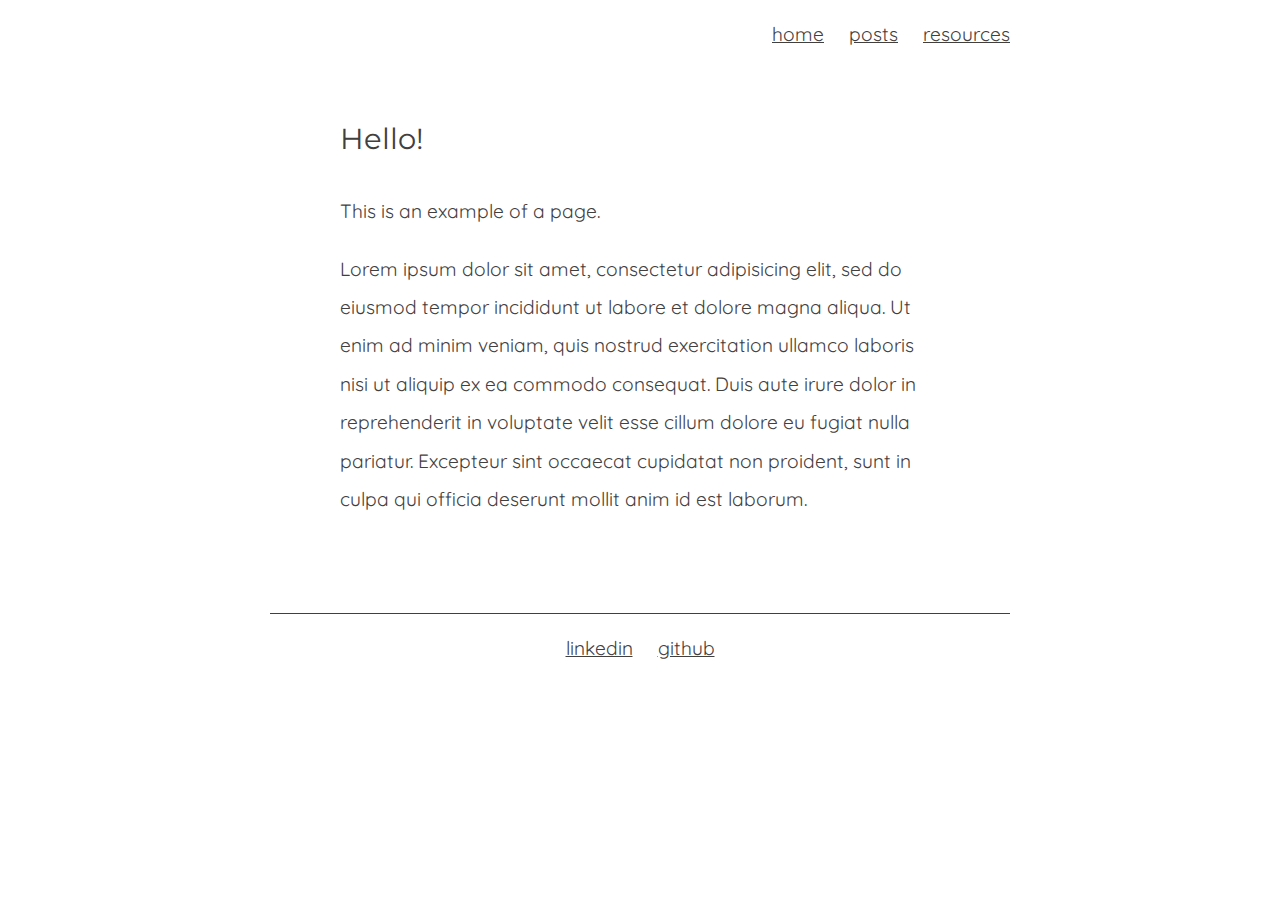
<file: index.html>
<!DOCTYPE html><html><head><meta charset="utf-8"><meta http-equiv="X-UA-Compatible" content="IE=edge"><meta name="viewport" content="width=device-width,initial-scale=1"><title>Reticulating Splines</title><meta name="description" content=""><link rel="shortcut icon" href="/favicon.ico"><link href="http://fonts.googleapis.com/css?family=Quicksand:400,700|Montserrat" rel="stylesheet" type="text/css"><link rel="stylesheet" href="/css/main.min.css"><link rel="canonical" href="/"><link rel="alternate" type="application/rss+xml" title="Reticulating Splines" href="/feed.xml"></head><body><header class="site-header"><div class="wrapper"><nav class="site-nav"><a href="#" class="menu-icon"><svg viewBox="0 0 18 15"><path fill="#424242" d="M18,1.484c0,0.82-0.665,1.484-1.484,1.484H1.484C0.665,2.969,0,2.304,0,1.484l0,0C0,0.665,0.665,0,1.484,0 h15.031C17.335,0,18,0.665,18,1.484L18,1.484z"/><path fill="#424242" d="M18,7.516C18,8.335,17.335,9,16.516,9H1.484C0.665,9,0,8.335,0,7.516l0,0c0-0.82,0.665-1.484,1.484-1.484 h15.031C17.335,6.031,18,6.696,18,7.516L18,7.516z"/><path fill="#424242" d="M18,13.516C18,14.335,17.335,15,16.516,15H1.484C0.665,15,0,14.335,0,13.516l0,0 c0-0.82,0.665-1.484,1.484-1.484h15.031C17.335,12.031,18,12.696,18,13.516L18,13.516z"/></svg></a><div class="trigger"><a class="page-link ajax-link" href="/">Home</a> <a class="page-link ajax-link" href="/posts/">Posts</a> <a class="page-link ajax-link" href="/resources/">Resources</a></div></nav></div></header><div class="page-content"><div class="text-wrapper"><h2>Hello!</h2><p>This is an example of a page.</p><p>Lorem ipsum dolor sit amet, consectetur adipisicing elit, sed do eiusmod tempor incididunt ut labore et dolore magna aliqua. Ut enim ad minim veniam, quis nostrud exercitation ullamco laboris nisi ut aliquip ex ea commodo consequat. Duis aute irure dolor in reprehenderit in voluptate velit esse cillum dolore eu fugiat nulla pariatur. Excepteur sint occaecat cupidatat non proident, sunt in culpa qui officia deserunt mollit anim id est laborum.</p></div></div><footer class="site-footer" id="contact"><div class="wrapper"><p><!-- <a href="http://twitter.com/" target="_blank">twitter</a> --> <a href="http://linkedin.com/in/alex-swann" target="_blank">linkedin</a> <a href="http://github.com/alex-swann" target="_blank">github</a></p></div></footer><script src="/scripts/main.min.js"></script><script>(function(i,s,o,g,r,a,m){i['GoogleAnalyticsObject']=r;i[r]=i[r]||function(){
  (i[r].q=i[r].q||[]).push(arguments)},i[r].l=1*new Date();a=s.createElement(o),
  m=s.getElementsByTagName(o)[0];a.async=1;a.src=g;m.parentNode.insertBefore(a,m)
  })(window,document,'script','//www.google-analytics.com/analytics.js','ga');
  ga('create', 'UA-4625737-6', 'auto');
  ga('send', 'pageview');</script></body></html>
</file>
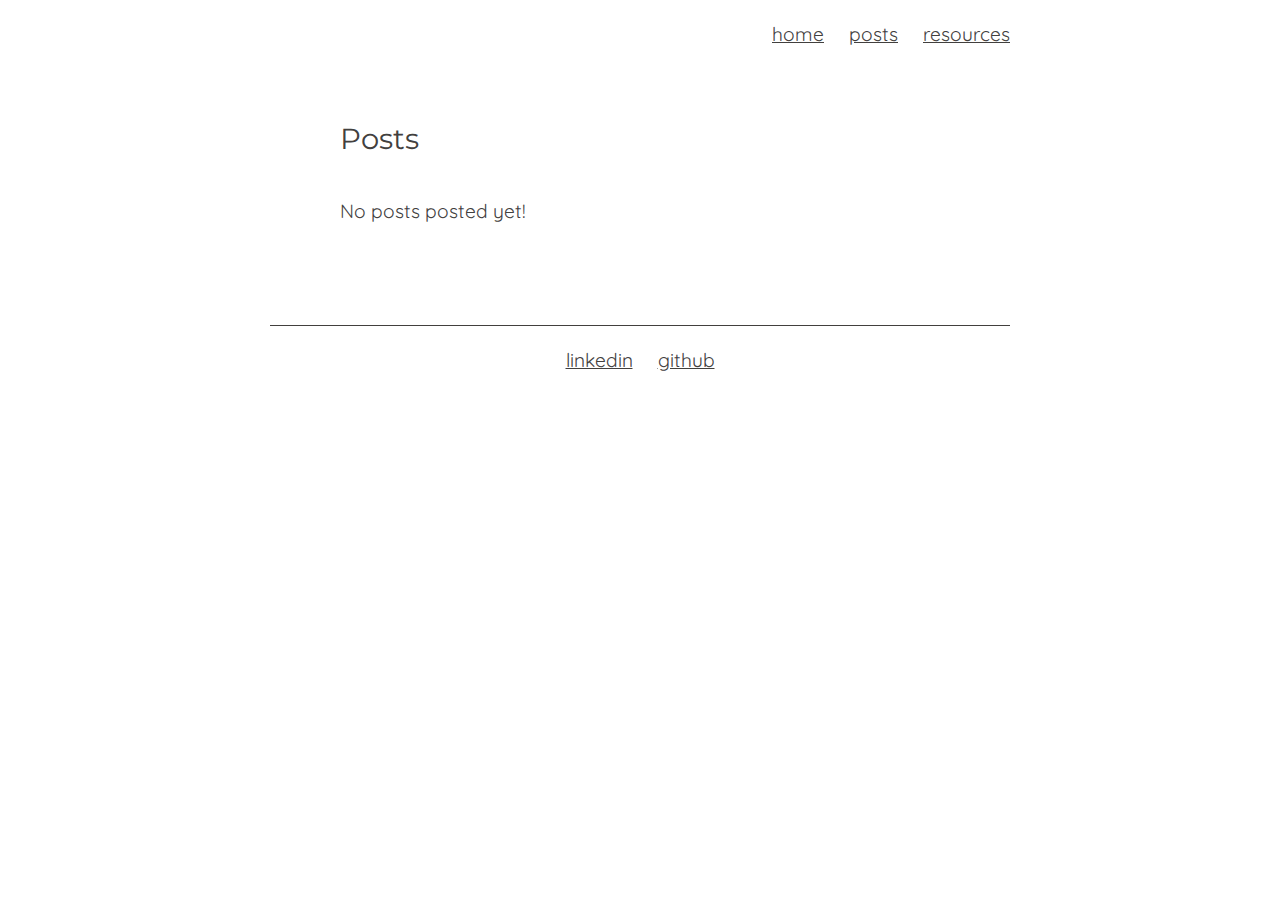
<file: posts/index.html>
<!DOCTYPE html><html><head><meta charset="utf-8"><meta http-equiv="X-UA-Compatible" content="IE=edge"><meta name="viewport" content="width=device-width,initial-scale=1"><title>Reticulating Splines</title><meta name="description" content=""><link rel="shortcut icon" href="/favicon.ico"><link href="http://fonts.googleapis.com/css?family=Quicksand:400,700|Montserrat" rel="stylesheet" type="text/css"><link rel="stylesheet" href="/css/main.min.css"><link rel="canonical" href="/posts/"><link rel="alternate" type="application/rss+xml" title="Reticulating Splines" href="/feed.xml"></head><body><header class="site-header"><div class="wrapper"><nav class="site-nav"><a href="#" class="menu-icon"><svg viewBox="0 0 18 15"><path fill="#424242" d="M18,1.484c0,0.82-0.665,1.484-1.484,1.484H1.484C0.665,2.969,0,2.304,0,1.484l0,0C0,0.665,0.665,0,1.484,0 h15.031C17.335,0,18,0.665,18,1.484L18,1.484z"/><path fill="#424242" d="M18,7.516C18,8.335,17.335,9,16.516,9H1.484C0.665,9,0,8.335,0,7.516l0,0c0-0.82,0.665-1.484,1.484-1.484 h15.031C17.335,6.031,18,6.696,18,7.516L18,7.516z"/><path fill="#424242" d="M18,13.516C18,14.335,17.335,15,16.516,15H1.484C0.665,15,0,14.335,0,13.516l0,0 c0-0.82,0.665-1.484,1.484-1.484h15.031C17.335,12.031,18,12.696,18,13.516L18,13.516z"/></svg></a><div class="trigger"><a class="page-link ajax-link" href="/">Home</a> <a class="page-link ajax-link" href="/posts/">Posts</a> <a class="page-link ajax-link" href="/resources/">Resources</a></div></nav></div></header><div class="page-content"><div class="text-wrapper"><!-- Choose how many full posts we'd like to display --><h2>Posts</h2><p>No posts posted yet!</p></div></div><footer class="site-footer" id="contact"><div class="wrapper"><p><!-- <a href="http://twitter.com/" target="_blank">twitter</a> --> <a href="http://linkedin.com/in/alex-swann" target="_blank">linkedin</a> <a href="http://github.com/alex-swann" target="_blank">github</a></p></div></footer><script src="/scripts/main.min.js"></script><script>(function(i,s,o,g,r,a,m){i['GoogleAnalyticsObject']=r;i[r]=i[r]||function(){
  (i[r].q=i[r].q||[]).push(arguments)},i[r].l=1*new Date();a=s.createElement(o),
  m=s.getElementsByTagName(o)[0];a.async=1;a.src=g;m.parentNode.insertBefore(a,m)
  })(window,document,'script','//www.google-analytics.com/analytics.js','ga');
  ga('create', 'UA-4625737-6', 'auto');
  ga('send', 'pageview');</script></body></html>
</file>
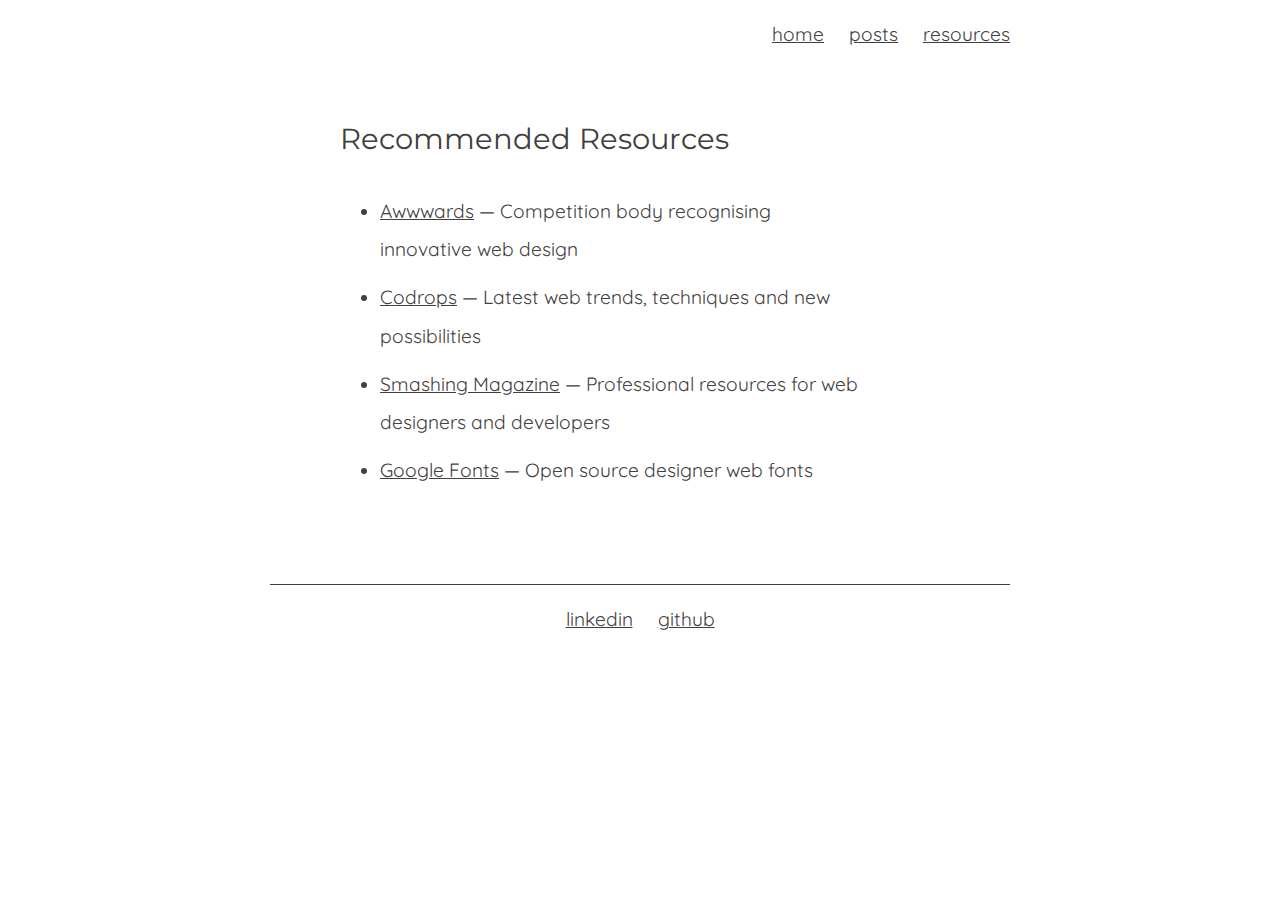
<file: resources/index.html>
<!DOCTYPE html><html><head><meta charset="utf-8"><meta http-equiv="X-UA-Compatible" content="IE=edge"><meta name="viewport" content="width=device-width,initial-scale=1"><title>Reticulating Splines</title><meta name="description" content=""><link rel="shortcut icon" href="/favicon.ico"><link href="http://fonts.googleapis.com/css?family=Quicksand:400,700|Montserrat" rel="stylesheet" type="text/css"><link rel="stylesheet" href="/css/main.min.css"><link rel="canonical" href="/resources/"><link rel="alternate" type="application/rss+xml" title="Reticulating Splines" href="/feed.xml"></head><body><header class="site-header"><div class="wrapper"><nav class="site-nav"><a href="#" class="menu-icon"><svg viewBox="0 0 18 15"><path fill="#424242" d="M18,1.484c0,0.82-0.665,1.484-1.484,1.484H1.484C0.665,2.969,0,2.304,0,1.484l0,0C0,0.665,0.665,0,1.484,0 h15.031C17.335,0,18,0.665,18,1.484L18,1.484z"/><path fill="#424242" d="M18,7.516C18,8.335,17.335,9,16.516,9H1.484C0.665,9,0,8.335,0,7.516l0,0c0-0.82,0.665-1.484,1.484-1.484 h15.031C17.335,6.031,18,6.696,18,7.516L18,7.516z"/><path fill="#424242" d="M18,13.516C18,14.335,17.335,15,16.516,15H1.484C0.665,15,0,14.335,0,13.516l0,0 c0-0.82,0.665-1.484,1.484-1.484h15.031C17.335,12.031,18,12.696,18,13.516L18,13.516z"/></svg></a><div class="trigger"><a class="page-link ajax-link" href="/">Home</a> <a class="page-link ajax-link" href="/posts/">Posts</a> <a class="page-link ajax-link" href="/resources/">Resources</a></div></nav></div></header><div class="page-content"><div class="text-wrapper"><!-- An example page demonstrating how to use YAML data --><h2>Recommended Resources</h2><ul><li><a href="http://www.awwwards.com/" target="_blank">Awwwards</a> &mdash; Competition body recognising innovative web design</li><li><a href="http://tympanus.net/codrops/" target="_blank">Codrops</a> &mdash; Latest web trends, techniques and new possibilities</li><li><a href="https://www.smashingmagazine.com/" target="_blank">Smashing Magazine</a> &mdash; Professional resources for web designers and developers</li><li><a href="https://fonts.google.com/" target="_blank">Google Fonts</a> &mdash; Open source designer web fonts</li></ul></div></div><footer class="site-footer" id="contact"><div class="wrapper"><p><!-- <a href="http://twitter.com/" target="_blank">twitter</a> --> <a href="http://linkedin.com/in/alex-swann" target="_blank">linkedin</a> <a href="http://github.com/alex-swann" target="_blank">github</a></p></div></footer><script src="/scripts/main.min.js"></script><script>(function(i,s,o,g,r,a,m){i['GoogleAnalyticsObject']=r;i[r]=i[r]||function(){
  (i[r].q=i[r].q||[]).push(arguments)},i[r].l=1*new Date();a=s.createElement(o),
  m=s.getElementsByTagName(o)[0];a.async=1;a.src=g;m.parentNode.insertBefore(a,m)
  })(window,document,'script','//www.google-analytics.com/analytics.js','ga');
  ga('create', 'UA-4625737-6', 'auto');
  ga('send', 'pageview');</script></body></html>
</file>
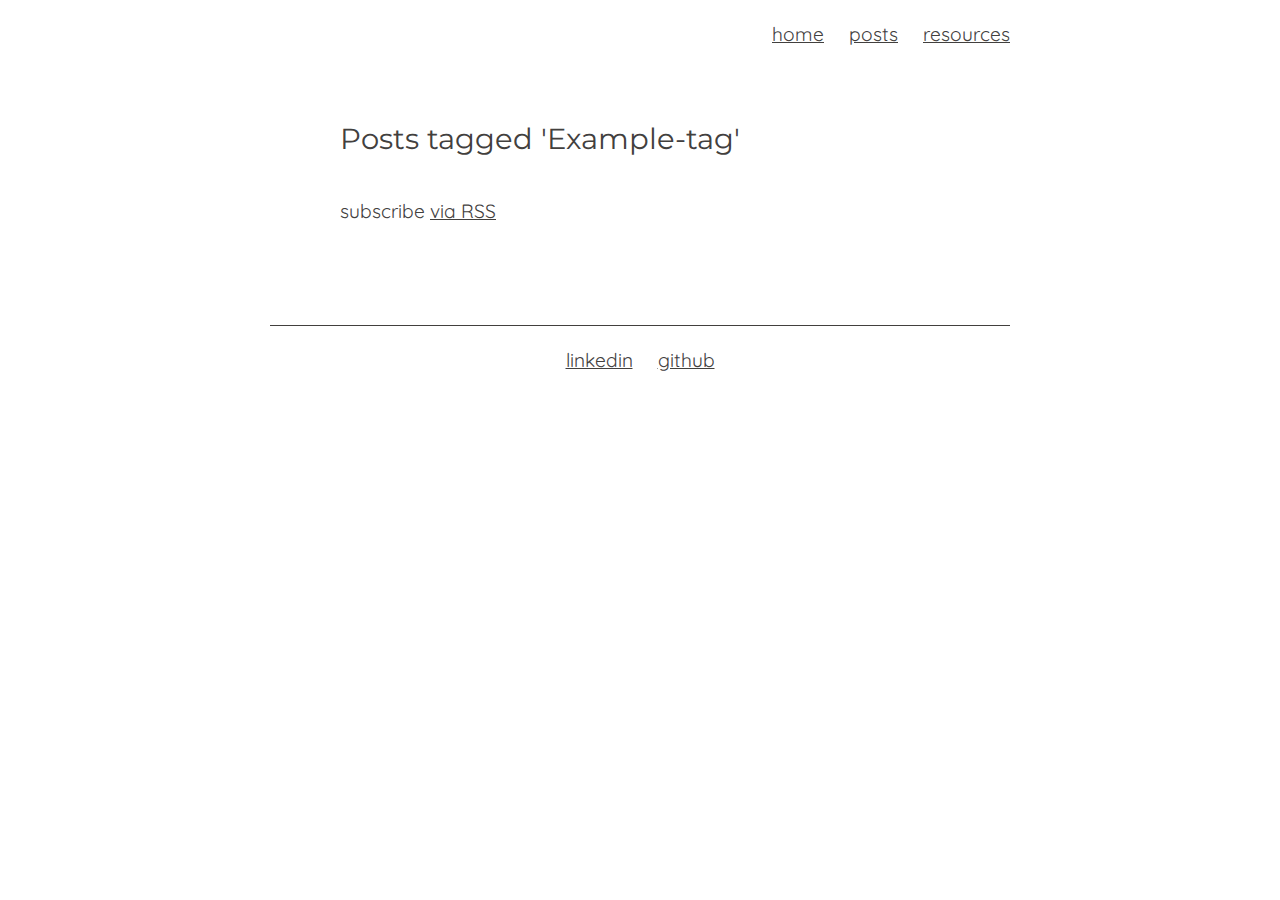
<file: posts/example-tag/index.html>
<!DOCTYPE html><html><head><meta charset="utf-8"><meta http-equiv="X-UA-Compatible" content="IE=edge"><meta name="viewport" content="width=device-width,initial-scale=1"><title>Reticulating Splines</title><meta name="description" content=""><link rel="shortcut icon" href="/favicon.ico"><link href="http://fonts.googleapis.com/css?family=Quicksand:400,700|Montserrat" rel="stylesheet" type="text/css"><link rel="stylesheet" href="/css/main.min.css"><link rel="canonical" href="/posts/example-tag/"><link rel="alternate" type="application/rss+xml" title="Reticulating Splines" href="/feed.xml"></head><body><header class="site-header"><div class="wrapper"><nav class="site-nav"><a href="#" class="menu-icon"><svg viewBox="0 0 18 15"><path fill="#424242" d="M18,1.484c0,0.82-0.665,1.484-1.484,1.484H1.484C0.665,2.969,0,2.304,0,1.484l0,0C0,0.665,0.665,0,1.484,0 h15.031C17.335,0,18,0.665,18,1.484L18,1.484z"/><path fill="#424242" d="M18,7.516C18,8.335,17.335,9,16.516,9H1.484C0.665,9,0,8.335,0,7.516l0,0c0-0.82,0.665-1.484,1.484-1.484 h15.031C17.335,6.031,18,6.696,18,7.516L18,7.516z"/><path fill="#424242" d="M18,13.516C18,14.335,17.335,15,16.516,15H1.484C0.665,15,0,14.335,0,13.516l0,0 c0-0.82,0.665-1.484,1.484-1.484h15.031C17.335,12.031,18,12.696,18,13.516L18,13.516z"/></svg></a><div class="trigger"><a class="page-link ajax-link" href="/">Home</a> <a class="page-link ajax-link" href="/posts/">Posts</a> <a class="page-link ajax-link" href="/resources/">Resources</a></div></nav></div></header><div class="page-content"><div class="text-wrapper"><!-- Choose how many full posts we'd like to display --><h2>Posts tagged 'Example-tag'</h2><p class="rss-subscribe">subscribe <a href="/feed.xml">via RSS</a></p></div></div><footer class="site-footer" id="contact"><div class="wrapper"><p><!-- <a href="http://twitter.com/" target="_blank">twitter</a> --> <a href="http://linkedin.com/in/alex-swann" target="_blank">linkedin</a> <a href="http://github.com/alex-swann" target="_blank">github</a></p></div></footer><script src="/scripts/main.min.js"></script><script>(function(i,s,o,g,r,a,m){i['GoogleAnalyticsObject']=r;i[r]=i[r]||function(){
  (i[r].q=i[r].q||[]).push(arguments)},i[r].l=1*new Date();a=s.createElement(o),
  m=s.getElementsByTagName(o)[0];a.async=1;a.src=g;m.parentNode.insertBefore(a,m)
  })(window,document,'script','//www.google-analytics.com/analytics.js','ga');
  ga('create', 'UA-4625737-6', 'auto');
  ga('send', 'pageview');</script></body></html>
</file>
<file: css/main.min.css>
a,body{color:#42403e}.highlight .c,.highlight .c1,.highlight .cm,.highlight .cs,.highlight .ge,blockquote{font-style:italic}.site-footer .wrapper a,.site-nav .page-link{text-transform:lowercase}.wrapper:after{content:"";display:table;clear:both}.post-link,.post-list .post-title,figure>img{display:block}body{font-family:Quicksand,sans-serif;font-size:1.2em;line-height:2;box-sizing:border-box;margin:0}.highlight,blockquote,dl,figure,h1,h2,h3,h4,h5,h6,ol,p,pre,ul{margin-bottom:15px}h1,h2,h3,h4,h5,h6{font-weight:400;font-family:Montserrat,sans-serif}.highlight .cp,.highlight .cs,.highlight .gs,.highlight .k,.highlight .kc,.highlight .kd,.highlight .kp,.highlight .kr,.highlight .kt,.highlight .nc,.highlight .o,.highlight .ow{font-weight:700}h2{margin-bottom:30px;line-height:1.6}.post-single h2,blockquote>:last-child{margin-bottom:0}.text-wrapper h2{margin-top:0}a{-webkit-transition:all .3s ease;transition:all .3s ease}a:hover{color:#ED1882}blockquote{color:#84807c;border-left:4px solid #f3f3f2;padding-left:15px;font-size:18px}code,pre{font-size:15px;border-radius:3px;background-color:#f3f3f2}code{padding:1px 5px}pre{padding:8px 12px;overflow-x:auto}pre>code{border:0;padding-right:0;padding-left:0;word-wrap:normal}img{max-width:100%;vertical-align:middle;margin:0 auto}figure{margin:1.5em auto}figure>img{border-radius:4px}figcaption{font-size:.78em;text-align:center;margin-top:.5em}ul{max-width:80%}ul li{margin-bottom:.5em}ul li>ol,ul li>ul{margin-top:.5em;margin-bottom:1em}.wrapper{max-width:calc(800px - (30px * 2));margin:0 auto;padding:0 30px}@media screen and (max-width:800px){.wrapper{max-width:calc(800px - (30px));padding:0 15px}}.page-content{padding-top:60px;padding-bottom:60px;overflow-x:hidden;position:relative;z-index:1}@media screen and (max-width:600px){.page-content{padding-top:1px}}.text-wrapper{max-width:600px;margin:0 auto;padding:0 30px}.highlight{background:#fff}.highlighter-rouge .highlight{background:#eef}li>.highlight{margin-left:0}.highlight .c{color:#998}.highlight .err{color:#a61717;background-color:#e3d2d2}.highlight .cm{color:#998}.highlight .cp{color:#999}.highlight .c1{color:#998}.highlight .cs{color:#999}.highlight .gd{color:#000;background-color:#fdd}.highlight .gd .x{color:#000;background-color:#faa}.highlight .gr{color:#a00}.highlight .gh{color:#999}.highlight .gi{color:#000;background-color:#dfd}.highlight .gi .x{color:#000;background-color:#afa}.highlight .go{color:#888}.highlight .gp{color:#555}.highlight .gu{color:#aaa}.highlight .gt{color:#a00}.highlight .kt{color:#458}.highlight .m{color:#099}.highlight .s{color:#d14}.highlight .na{color:teal}.highlight .nb{color:#0086B3}.highlight .nc{color:#458}.highlight .no{color:teal}.highlight .ni{color:purple}.highlight .ne,.highlight .nf{color:#900;font-weight:700}.highlight .nn{color:#555}.highlight .nt{color:navy}.highlight .nv{color:teal}.highlight .w{color:#bbb}.highlight .mf,.highlight .mh,.highlight .mi,.highlight .mo{color:#099}.highlight .s2,.highlight .sb,.highlight .sc,.highlight .sd,.highlight .se,.highlight .sh,.highlight .si,.highlight .sx{color:#d14}.highlight .sr{color:#009926}.highlight .s1{color:#d14}.highlight .ss{color:#990073}.highlight .bp{color:#999}.highlight .vc,.highlight .vg,.highlight .vi{color:teal}.highlight .il{color:#099}.post-list{padding-left:0;list-style:none}.post-list>li{margin-bottom:30px}.post-list h3{margin-bottom:0;margin-top:30px}.post-meta{font-size:.78em;color:#84807c;margin-top:0}.post-list .post-meta{margin-bottom:15px;margin-top:0;line-height:2.6}.post-single .post-meta{margin-top:15px}.post-meta .post-tags{margin-left:7.5px}.post-meta .post-tags a:not(:last-child):after{content:','}.post-meta .post-tags svg{vertical-align:middle;width:12px;height:12px}.post-meta .post-tags svg path{fill:#42403e}.post{margin-top:30px;margin-bottom:120px}.post-index:after{content:'';border-bottom:solid 1px #42403e;display:block;max-width:150px}.post-single{margin-bottom:0;margin-top:0}.post-title{margin-bottom:0;line-height:1.6}.post-title a{text-decoration:none}.post-list .post-title a{font-family:Quicksand,sans-serif;font-weight:400;text-decoration:underline;display:inline-block}.post-content{margin-bottom:30px}.post-content h2{font-size:32px}@media screen and (max-width:800px){.post-content h2{font-size:28px}}.post-content h3{font-size:26px}@media screen and (max-width:800px){.post-content h3{font-size:22px}}.post-content h4{font-size:20px}@media screen and (max-width:800px){.post-content h4{font-size:18px}}.site-header{min-height:56px;background-color:#fff;position:relative;z-index:5}.site-nav{float:right;padding-top:15px}.site-nav .menu-icon{display:none}.site-nav .page-link{color:#42403e;line-height:2}.site-nav .page-link:not(:last-child){margin-right:20px}.site-nav .page-link:active,.site-nav .page-link:focus,.site-nav .page-link:hover{color:#ED1882}@media screen and (max-width:600px){.site-nav{padding-top:0;position:absolute;top:9px;right:15px;background-color:#f3f3f2;border-radius:2px;text-align:right}.site-nav .menu-icon{display:block;float:right;width:36px;height:26px;line-height:0;padding-top:10px;text-align:center}.site-nav .menu-icon>svg{width:18px;height:15px}.site-nav .menu-icon>svg path{fill:#42403e}.site-nav .trigger{clear:both;display:none}.site-nav:hover .trigger{display:block;padding-bottom:5px}.site-nav .page-link{display:block;padding:0 15px}.site-nav .page-link:not(:last-child){margin-right:0}.site-nav .page-link:active,.site-nav .page-link:focus,.site-nav .page-link:hover{color:#ED1882}}.site-footer{padding-bottom:60px}.site-footer .wrapper{text-align:center}.site-footer .wrapper p{border-top:solid 1px #42403e;padding-top:15px}.site-footer .wrapper a:not(:last-child){margin-right:20px}
</file>
